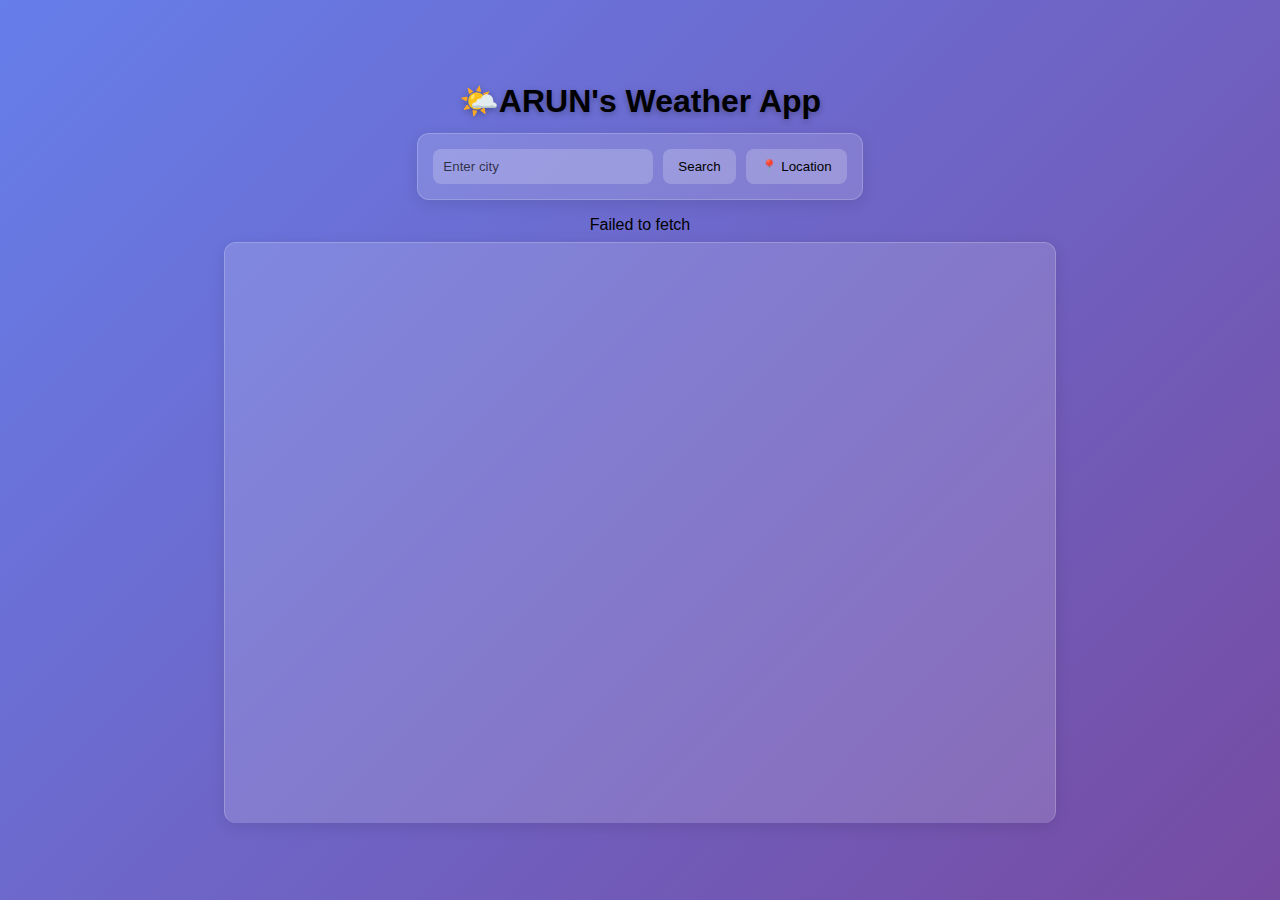
<file: index.html>
<!DOCTYPE html>
<html lang="en">
<head>
  <meta charset="UTF-8">
  <meta name="viewport" content="width=device-width, initial-scale=1.0">
  <title>Arun ka Weather App Brother!!!</title>
  <link href="styles.css" rel="stylesheet">
  <script src="script.js" defer></script>
</head>
<body style="background: linear-gradient(135deg, #667eea, #764ba2);">
  <div class="container">
    <h1>🌤️ARUN's Weather App</h1>

    <!-- Search -->
    <div class="search-box glass">
      <input type="text" id="cityInput" placeholder="Enter city" oninput="showSuggestions(this.value)">
      <button onclick="searchCity()">Search</button>
      <button onclick="useMyLocation()">📍 Location</button>
      <div id="suggestions" class="dropdown" style="display:none"></div>
    </div>
    <!-- Errors -->
     <div id="error" class="error"></div>
    
    <!-- Current weather -->
    <div id="currentWeather" class="glass card"></div>
   </div>

</body>
</html>
</file>
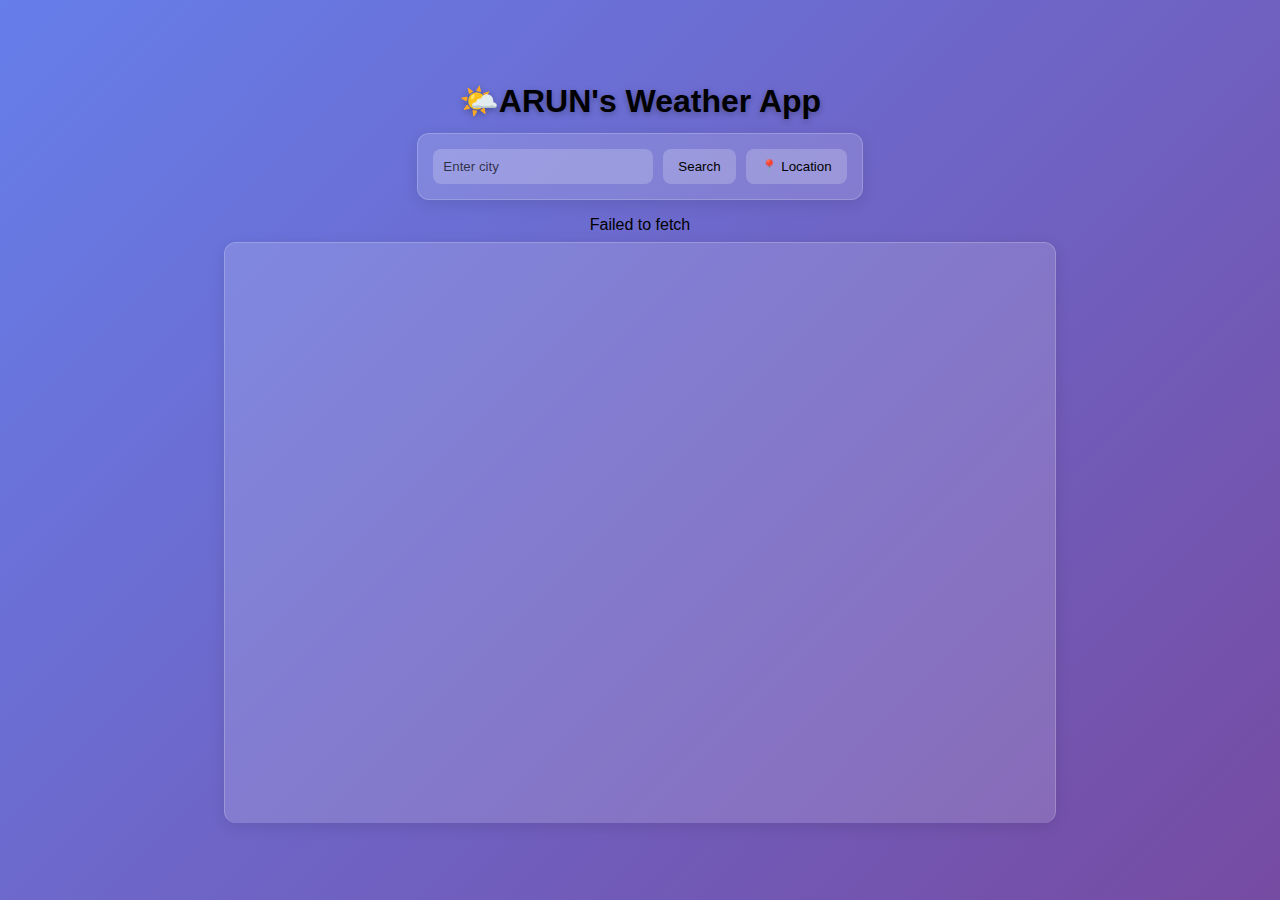
<file: weaaa.html>
<!DOCTYPE html>
<html lang="en">
<head>
  <meta charset="UTF-8">
  <meta name="viewport" content="width=device-width, initial-scale=1.0">
  <title>Arun ka Weather App Brother!!!</title>
  <link href="ss.css" rel="stylesheet">
  <script src="ssd.js" defer></script>
</head>
<body style="background: linear-gradient(135deg, #667eea, #764ba2);">
  <div class="container">
    <h1>🌤️ARUN's Weather App</h1>

    <!-- Search -->
    <div class="search-box glass">
      <input type="text" id="cityInput" placeholder="Enter city" oninput="showSuggestions(this.value)">
      <button onclick="searchCity()">Search</button>
      <button onclick="useMyLocation()">📍 Location</button>
      <div id="suggestions" class="dropdown" style="display:none"></div>
    </div>
    <!-- Errors -->
     <div id="error" class="error"></div>
    
    <!-- Current weather -->
    <div id="currentWeather" class="glass card"></div>
   </div>

</body>
</html>
</file>
<file: styles.css>
body {
      margin: 0;
      font-family: 'Segoe UI', Tahoma, Geneva, Verdana, sans-serif;
      background: linear-gradient(135deg, #667eea, #764ba2);
      display: flex;
      flex-direction: column;
      align-items: center;
      justify-content: center;
      min-height: 100vh;
      overflow: hidden;
    }
    h1 {
      margin: 5px 0;  
      text-shadow: 0 2px 6px rgba(0,0,0,0.3);
    }
    
    .glass {
      background: rgba(255, 255, 255, 0.15);
      border-radius: 12px;
      box-shadow: 0 4px 16px rgba(0, 0, 0, 0.1);
      border: 1px solid rgba(255, 255, 255, 0.2);
      padding: 15px;
      margin: 0;

    }
    .search-box {
      position: relative;
      display: flex;
      gap: 10px;
      margin-bottom: 8px;  
      
    }
    input {
      padding: 10px;
      border-radius: 8px;
      border: none;
      outline: none;
      width: 200px;
      background: rgba(255,255,255,0.2);
      color: rgb(0, 0, 0);
    }
    input::placeholder {
      color: rgba(0, 0, 0, 0.7);
    }
    button {
      padding: 10px 15px;
      border: none;
      border-radius: 8px;
      background: rgba(255, 255, 255, 0.2);
      color: rgb(0, 0, 0);
      cursor: pointer;
      transition: background 0.3s, transform 0.2s;
    }
    button:hover {
      background: rgba(255, 255, 255, 0.4);
      transform: scale(1.05);
    }
  
    .dropdown {
      position: absolute;
      top: 70px;
      left: 0;
      width: 100%;
      background: rgba(255,255,255,0.15);
      border-radius: 12px;
      backdrop-filter: blur(15px);
      border: 1px solid rgba(255,255,255,0.3);
      max-height: 150px;
      overflow-y: auto;
      z-index: 100;
    }

    .dropdown div {
      padding: 8px 12px;
      cursor: pointer;
    }

    .dropdown div:hover {
      background: rgba(255,255,255,0.25);
    }
    
    .card {
  width: 800px;
  display: flex;
  gap: 12px;
  text-align: left;
  padding: 15px;
  line-height: normal;
  overflow: hidden;
  margin-bottom: 0;
  border-bottom: 0px solid rgba(255, 255, 255, 0.2);
  height: 550px;
}

    .card:hover { transform: translateY(-5px); }
    
    

    .weather-left {
      flex: 1;
      padding: 8px;  
      border-right: 1px solid rgba(255, 255, 255, 0.2);
      margin: 0;
    }

    .weather-left h3 {
      margin: 0 0 10px 0;  
      font-size: 1.6em;  
    }

    .weather-left .icon {
      font-size: 42px;  
      margin: 10px 0;  
    }

    .weather-left p {
      margin: 8px 0;  
      line-height: 1.3;  
    }

    .weather-right {
      flex: 1.2;
      display: flex;
      flex-direction: column;
      gap: 6px;  
      margin: 0;
      padding: 8px; 
    }

    .tomorrow-box {
      background: rgba(255, 255, 255, 0.1);
      border-radius: 8px;
      padding: 0.5%;
      text-align: center;
      margin-bottom: 1px; 
      border: 1px solid rgba(255, 255, 255, 0.15);
      font-size: large;
    }

    .forecast-grid {
  display: grid;
  grid-template-columns: repeat(2, 1fr);
  grid-template-rows: repeat(4, 1fr);
  gap: 6px;
  padding: 0;
  margin: 0;
  padding-bottom: 5px;
  margin-bottom: 0;
}

    .forecast-item {
  background: rgba(255, 255, 255, 0.1);
  border-radius: 6px;
  padding: 6px;
  text-align: center;
  border: 1px solid rgba(255, 255, 255, 0.15);
  margin-bottom: 0;
}

    .forecast-item h4 {
      margin: 1px 0;  
      font-size: 0.85em;
    }

    .tomorrow-box .icon,
    .forecast-item .icon {
      font-size: 20px; 
      margin: 4px 0;  
    }

    .temp-big {
      font-size: 2.2em;
      font-weight: bold;
      margin: 8px 0; 
    }

    .container {
      display: flex;
      flex-direction: column;
      align-items: center;
      justify-content: flex-start; 
      gap: 8px;
      max-width: 800px;
      padding-top: 20px;
      padding: 20px 0;
      margin-bottom: 0;
    }
    .aqi-block {
        background: rgba(255, 255, 255, 0.1);
        border-radius: 8px;
        padding: 45.25px 40px;
        /* height: 29.6%;
        width: 325px; */
        margin-top: 10px;
        border: 1px solid rgba(255, 255, 255, 0.15);
        text-align: center;
        position: absolute;
        font-size: xx-large;
    }
    

    .aqi-block h4 {
        margin: 0 0 5px 0;
        font-size: 1.1em;
    }

    .humidity {
      display: flex;
      width: 95%;
      font-size: large;
      justify-content: space-between;
    }

    #tt{
      font-size: 9px;
    }
</file>
<file: ss.css>
body {
      margin: 0;
      font-family: 'Segoe UI', Tahoma, Geneva, Verdana, sans-serif;
      background: linear-gradient(135deg, #667eea, #764ba2);
      display: flex;
      flex-direction: column;
      align-items: center;
      justify-content: center;
      min-height: 100vh;
      overflow: hidden;
    }
    h1 {
      margin: 5px 0;  
      text-shadow: 0 2px 6px rgba(0,0,0,0.3);
    }
    
    .glass {
      background: rgba(255, 255, 255, 0.15);
      border-radius: 12px;
      box-shadow: 0 4px 16px rgba(0, 0, 0, 0.1);
      border: 1px solid rgba(255, 255, 255, 0.2);
      padding: 15px;
      margin: 0;

    }
    .search-box {
      position: relative;
      display: flex;
      gap: 10px;
      margin-bottom: 8px;  
      
    }
    input {
      padding: 10px;
      border-radius: 8px;
      border: none;
      outline: none;
      width: 200px;
      background: rgba(255,255,255,0.2);
      color: rgb(0, 0, 0);
    }
    input::placeholder {
      color: rgba(0, 0, 0, 0.7);
    }
    button {
      padding: 10px 15px;
      border: none;
      border-radius: 8px;
      background: rgba(255, 255, 255, 0.2);
      color: rgb(0, 0, 0);
      cursor: pointer;
      transition: background 0.3s, transform 0.2s;
    }
    button:hover {
      background: rgba(255, 255, 255, 0.4);
      transform: scale(1.05);
    }
  
    .dropdown {
      position: absolute;
      top: 70px;
      left: 0;
      width: 100%;
      background: rgba(255,255,255,0.15);
      border-radius: 12px;
      backdrop-filter: blur(15px);
      border: 1px solid rgba(255,255,255,0.3);
      max-height: 150px;
      overflow-y: auto;
      z-index: 100;
    }

    .dropdown div {
      padding: 8px 12px;
      cursor: pointer;
    }

    .dropdown div:hover {
      background: rgba(255,255,255,0.25);
    }
    
    .card {
  width: 800px;
  display: flex;
  gap: 12px;
  text-align: left;
  padding: 15px;
  line-height: normal;
  overflow: hidden;
  margin-bottom: 0;
  border-bottom: 0px solid rgba(255, 255, 255, 0.2);
  height: 550px;
}

    .card:hover { transform: translateY(-5px); }
    
    

    .weather-left {
      flex: 1;
      padding: 8px;  
      border-right: 1px solid rgba(255, 255, 255, 0.2);
      margin: 0;
    }

    .weather-left h3 {
      margin: 0 0 10px 0;  
      font-size: 1.6em;  
    }

    .weather-left .icon {
      font-size: 42px;  
      margin: 10px 0;  
    }

    .weather-left p {
      margin: 8px 0;  
      line-height: 1.3;  
    }

    .weather-right {
      flex: 1.2;
      display: flex;
      flex-direction: column;
      gap: 6px;  
      margin: 0;
      padding: 8px; 
    }

    .tomorrow-box {
      background: rgba(255, 255, 255, 0.1);
      border-radius: 8px;
      padding: 0.5%;
      text-align: center;
      margin-bottom: 1px; 
      border: 1px solid rgba(255, 255, 255, 0.15);
      font-size: large;
    }

    .forecast-grid {
  display: grid;
  grid-template-columns: repeat(2, 1fr);
  grid-template-rows: repeat(4, 1fr);
  gap: 6px;
  padding: 0;
  margin: 0;
  padding-bottom: 5px;
  margin-bottom: 0;
}

    .forecast-item {
  background: rgba(255, 255, 255, 0.1);
  border-radius: 6px;
  padding: 6px;
  text-align: center;
  border: 1px solid rgba(255, 255, 255, 0.15);
  margin-bottom: 0;
}

    .forecast-item h4 {
      margin: 1px 0;  
      font-size: 0.85em;
    }

    .tomorrow-box .icon,
    .forecast-item .icon {
      font-size: 20px; 
      margin: 4px 0;  
    }

    .temp-big {
      font-size: 2.2em;
      font-weight: bold;
      margin: 8px 0; 
    }

    .container {
      display: flex;
      flex-direction: column;
      align-items: center;
      justify-content: flex-start; 
      gap: 8px;
      max-width: 800px;
      padding-top: 20px;
      padding: 20px 0;
      margin-bottom: 0;
    }
    .aqi-block {
        background: rgba(255, 255, 255, 0.1);
        border-radius: 8px;
        padding: 45.25px 40px;
        /* height: 29.6%;
        width: 325px; */
        margin-top: 10px;
        border: 1px solid rgba(255, 255, 255, 0.15);
        text-align: center;
        position: absolute;
        font-size: xx-large;
    }
    

    .aqi-block h4 {
        margin: 0 0 5px 0;
        font-size: 1.1em;
    }

    .humidity {
      display: flex;
      width: 95%;
      font-size: large;
      justify-content: space-between;
    }

    #tt{
      font-size: 9px;
    }
</file>
